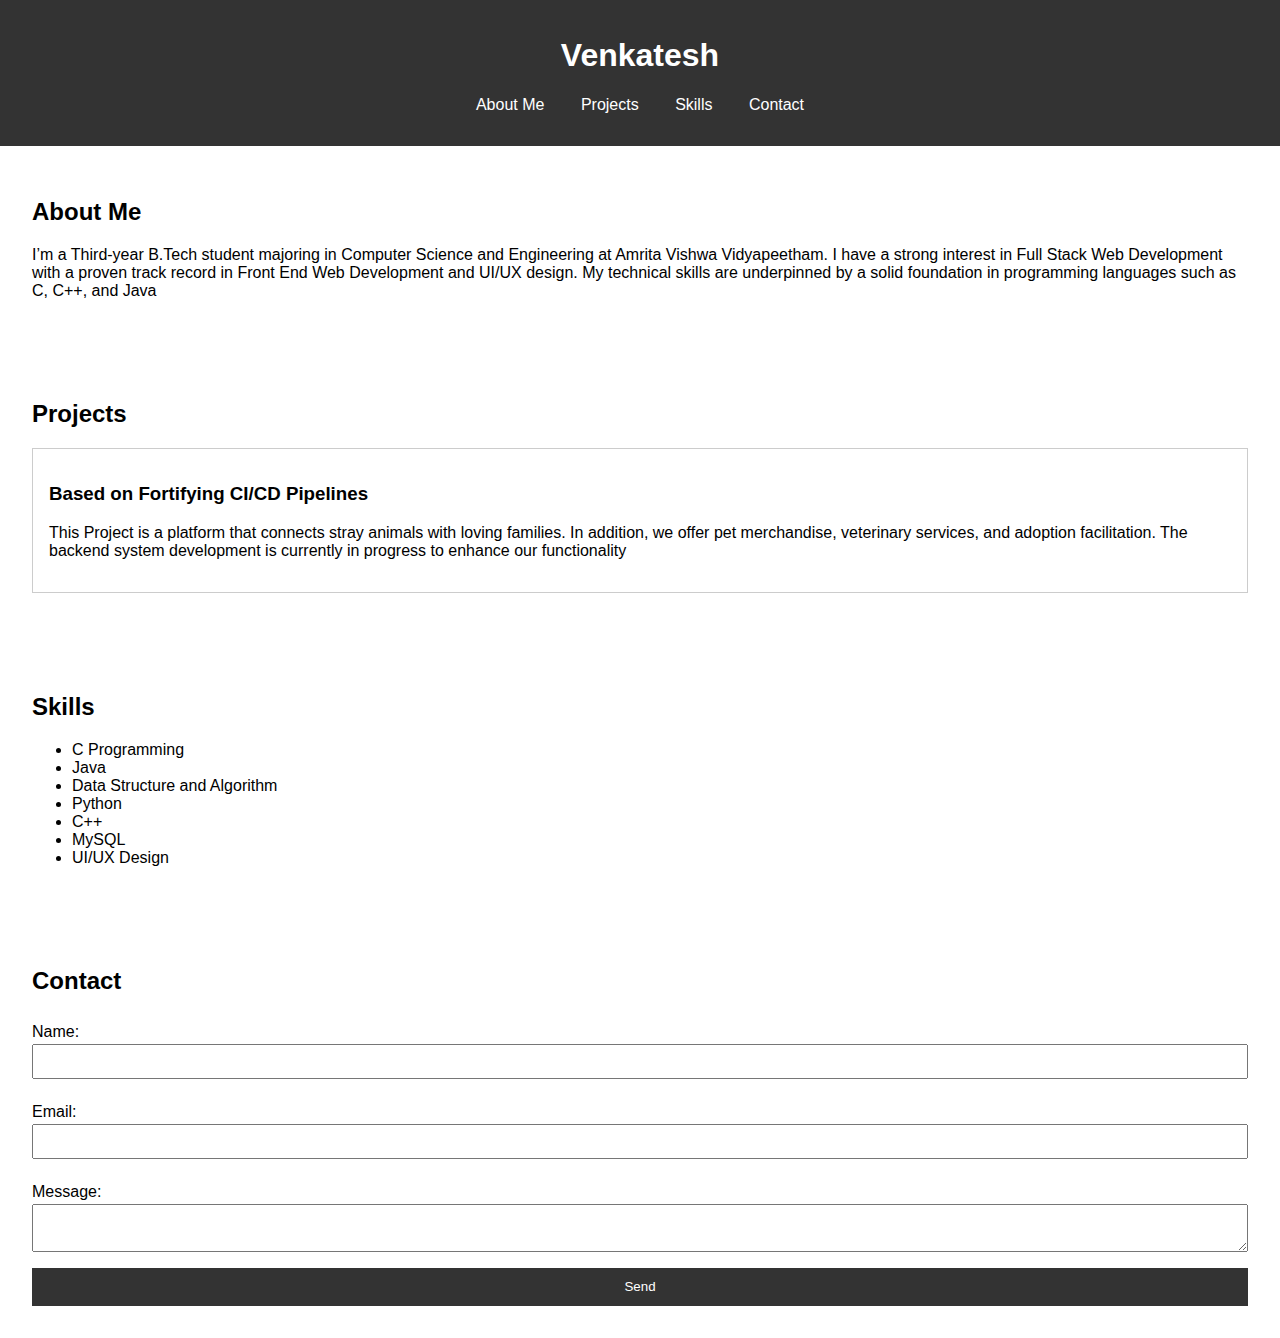
<file: task_1.html>
<!DOCTYPE html>
<html lang="en">
<head>
    <meta charset="UTF-8">
    <meta name="viewport" content="width=device-width, initial-scale=1.0">
    <title>My Portfolio</title>
    <link rel="stylesheet" href="task_1.css">
</head>
<body>
    <header>
        <h1>Venkatesh</h1>
        <nav>
            <ul>
                <li><a href="#about">About Me</a></li>
                <li><a href="#projects">Projects</a></li>
                <li><a href="#skills">Skills</a></li>
                <li><a href="#contact">Contact</a></li>
            </ul>
        </nav>
    </header>
    <section id="about">
        <h2>About Me</h2>
        <p> I’m a Third-year B.Tech student majoring in Computer Science and Engineering at Amrita
 Vishwa Vidyapeetham. I have a strong interest in Full Stack Web Development with a
 proven track record in Front End Web Development and UI/UX design. My technical skills
 are underpinned by a solid foundation in programming languages such as C, C++, and
 Java</p>
    </section>
    <section id="projects">
        <h2>Projects</h2>
        <div class="project">
            <h3> Based on Fortifying CI/CD Pipelines </h3>
            <p> This Project is a platform that connects stray animals with loving families. In addition, we offer
 pet merchandise, veterinary services, and adoption facilitation. The backend system
 development is currently in progress to enhance our functionality</p>
        </div>
    </section>
    <section id="skills">
        <h2>Skills</h2>
        <ul>
            <li> C Programming</li>
            <li> Java</li>
            <li> Data Structure and Algorithm</li>
            <li> Python</li>
            <li> C++</li>
            <li> MySQL</li>
            <li> UI/UX Design</li>
        </ul>
    </section>
    <section id="contact">
        <h2>Contact</h2>
        <form>
            <label for="name">Name:</label>
            <input type="text" id="name" name="name" required>
            <label for="email">Email:</label>
            <input type="email" id="email" name="email" required>
            <label for="message">Message:</label>
            <textarea id="message" name="message" required></textarea>
            <button type="submit">Send</button>
        </form>
    </section>
    <script src="script.js"></script>
</body>
</html>
</file>
<file: task_1.css>
body {
    font-family: Arial, sans-serif;
    margin: 0;
    padding: 0;
    box-sizing: border-box;
}

header {
    background-color: #333;
    color: white;
    padding: 1rem;
    text-align: center;
}

nav ul {
    list-style: none;
    padding: 0;
}

nav ul li {
    display: inline;
    margin: 0 1rem;
}

nav ul li a {
    color: white;
    text-decoration: none;
}

section {
    padding: 2rem;
}

.project {
    border: 1px solid #ccc;
    padding: 1rem;
    margin: 1rem 0;
}

form {
    display: flex;
    flex-direction: column;
}

form label {
    margin: 0.5rem 0 0.2rem;
}

form input, form textarea {
    padding: 0.5rem;
    margin-bottom: 1rem;
}

form button {
    padding: 0.7rem;
    background-color: #333;
    color: white;
    border: none;
    cursor: pointer;
}
</file>
